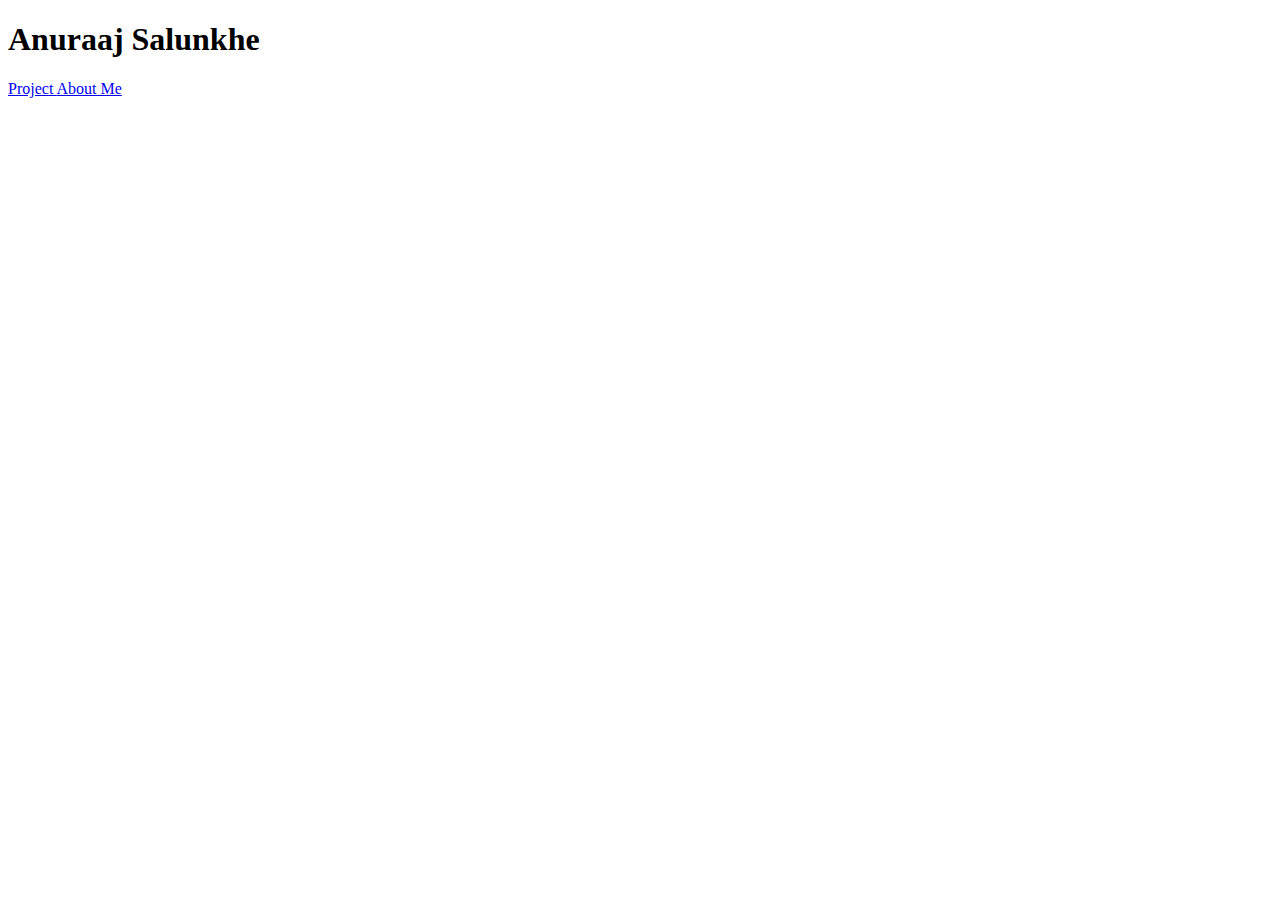
<file: aboutme.html>
<!DOCTYPE html>
<html>
    <head>
        <title>My Portfolio Page</title>
    </head>
    <body>
        <h1>Anuraaj Salunkhe</h1>
        <a href="index.html">
            Project
        </a>
        <a href="aboutme.html">
            About Me
        </a>
    </body>
</html>
</file>
